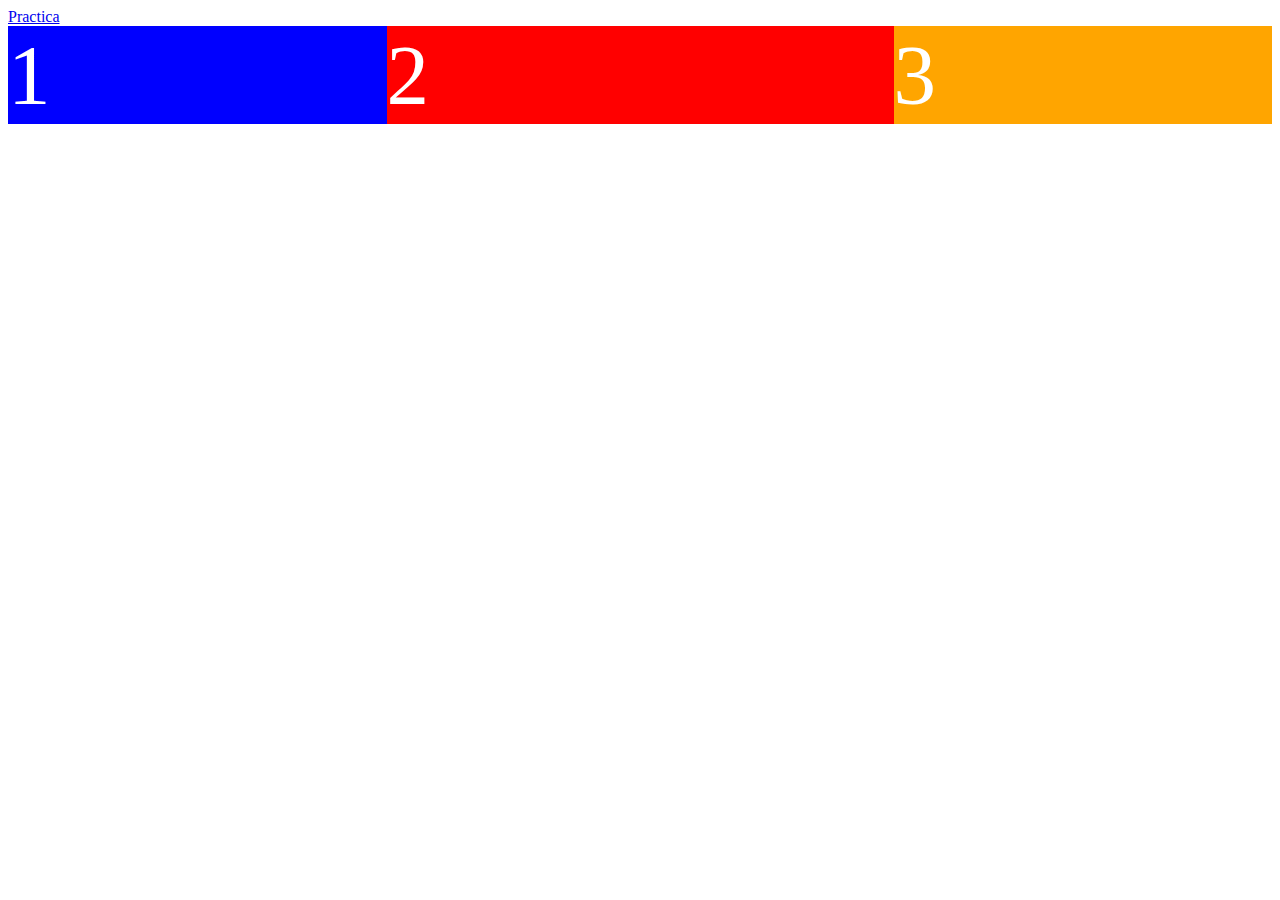
<file: index.html>
<!DOCTYPE html>
<html lang="en">
<head>
    <meta charset="UTF-8">
    <meta name="viewport" content="width=device-width, initial-scale=1.0">
    <title>Document</title>
    <link rel="stylesheet" href="Style.css">
</head>
<body>
    <a href="practica.html">Practica</a>
    <div class="contenedor"><!--contenedor flexible-->

        <div class="caja-1"><!--elemento flexible-->
            1
        </div>
    
        <div class="caja-2"><!--elemento flexible-->
            2
        </div>

        <div class="caja-3">
            3
        </div>

        <!-- <div class="caja-4">
            4
        </div>

        <div class="caja-5">
            5
        </div>

        <div class="caja-6">
            6
        </div> -->
    </div>
</body>
</html>
</file>
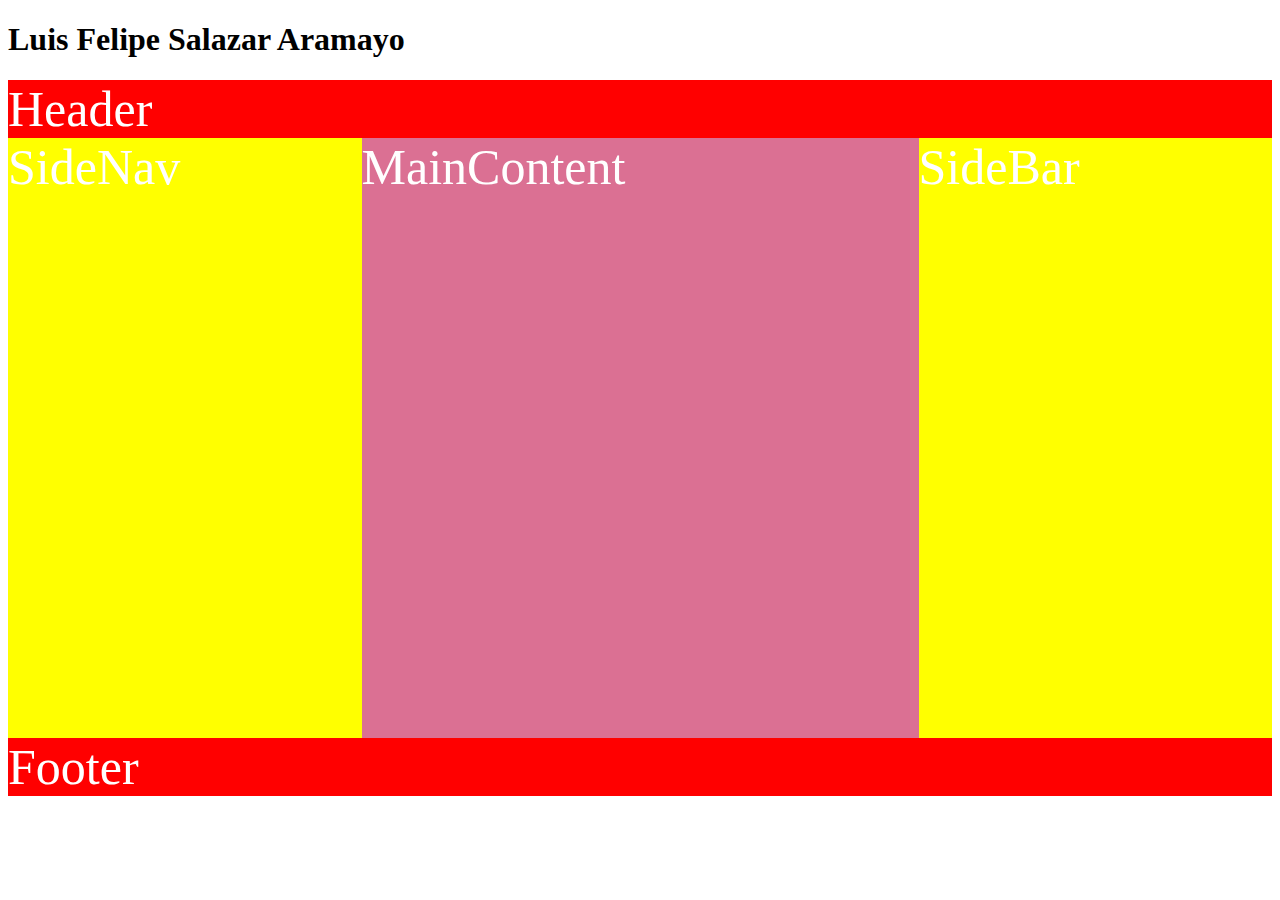
<file: practica.html>
<!DOCTYPE html>
<html lang="en">
<head>
    <meta charset="UTF-8">
    <meta name="viewport" content="width=device-width, initial-scale=1.0">
    <title>SantoGrial</title>
    <link rel="stylesheet" href="practica.css">
</head>
<body>
    <H1>Luis Felipe Salazar Aramayo</H1>
    <div class="Header">Header</div>
    <div class="contenedor">
        <div class="SideNav">SideNav</div>
        <div class="MainContent">MainContent</div>
        <div class="SideBar">SideBar</div>
    </div>
    <div class="Footer">Footer</div>
</body>
</html>
</file>
<file: Style.css>
.contenedor{
    display: flex;
    flex-direction: row;/*eje principal de arriba a abajo*/
    /*flex-direction: column-reverse;*//*eje principal de abajo a arriba*/
    /*flex-direction: row-reverse;*//*invierte la direccion del eje principal*/
    /*flex-direction: row;*//*direccion por defeto del eje principal*/
    justify-content: flex-start;
    flex-wrap: nowrap;
    align-items: stretch;
    align-content: stretch;
    /* height: 700px; */
    background-color: rgba(0, 0, 0, 0.5);
}
.caja-1{
    flex-basis: 250px;
    flex-grow: 1;
    /* width: 500px; */
    /* height: 80px; */
    background-color: blue;
    font-size: 85px;
    color: white;
}

.caja-2{
    flex-basis: 250px;
    flex-grow: 2;
    /* width: 500px; */
    /* height: 80px; */
    background-color: red;
    font-size: 85px;
    color: white;
}

.caja-3{
    flex-basis: 250px;
    flex-grow: 1;
    /* width: 500px; */
    /* height: 80px; */
    background-color: orange;
    font-size: 85px;
    color: white;
}

.caja-4{
    width: 500px;
    /* height: 80px; */
    /* order: -1; */
    background-color: purple;
    font-size: 85px;
    color: white;
}

.caja-5{
    width: 500px;
    /* height: 80px; */
    background-color: green;
    font-size: 85px;
    color: white;
}

.caja-6{
    width: 500px;
    /* height: 80px; */
    background-color: rgb(209, 87, 168);
    font-size: 85px;
    color: white;
}
</file>
<file: practica.css>
.contenedor{
    display: flex;
    flex-direction: row;
    flex-wrap: nowrap;
    align-content: stretch;
    justify-content: space-between;
    align-items: stretch;
    height: 600px;
}

.Header{
    width: 100%;
    height: 25%;

    background-color: red;
    font-size: 50px;
    color: white;
}
.SideNav{
    flex-basis: 150px;
    flex-grow: 1;
    

    background-color: yellow;
    font-size: 50px;
    color: white;
}
.MainContent{
    flex-basis: 150px;
    flex-grow: 2;

    background-color: palevioletred;
    font-size: 50px;
    color: white;
}
.SideBar{
    flex-basis: 150px;
    flex-grow: 1;

    background-color: yellow;
    font-size: 50px;
    color: white;
}
.Footer{
    width: 100%;
    height: 25%;

    background-color: red;
    font-size: 50px;
    color: white;
}
</file>
